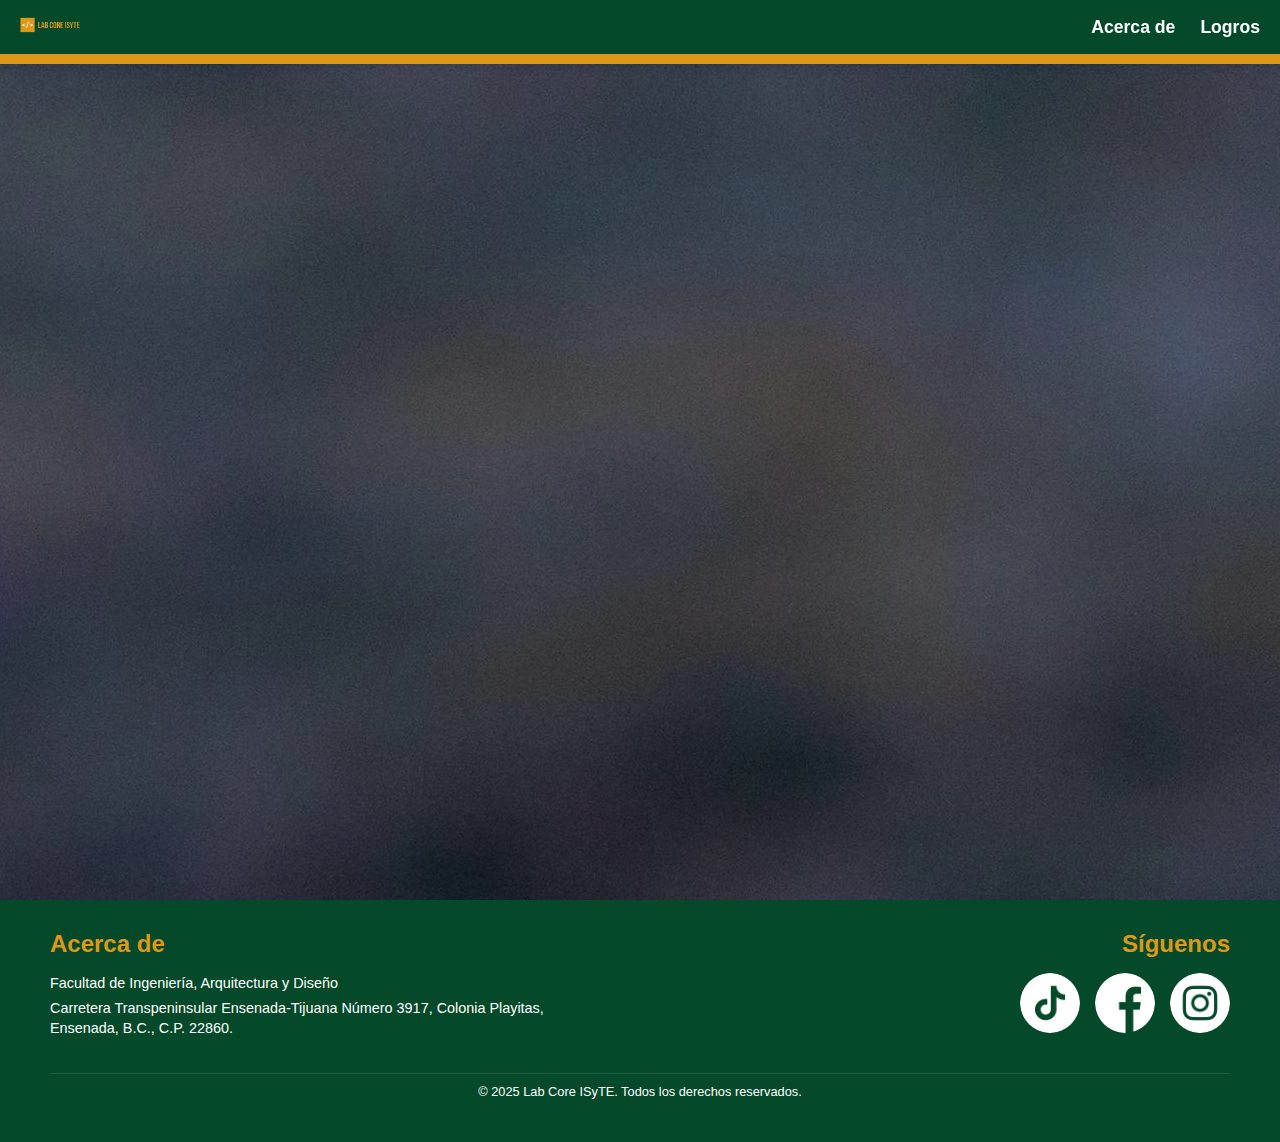
<file: index.html>
<!doctype html>
<html lang="mx">

<head>
    <meta charset="utf-8" />
    <meta name="viewport" content="width=device-width,initial-scale=1" />
    <title>Lab Core ISyTE</title>
    <link rel="icon" type="image/png" href="img/icon.png">
    <link rel="shortcut icon" href="img/icon.png">
    <link rel="stylesheet" href="styles.css">
</head>

<body>
    <div class="caja-scroll">

        <header>
            <a href="index.html">
                <img src="img/logo.png" alt="Lab Core ISyTE" class="logo">
            </a>
            <nav>
                <ul>
                    <li><a href="acerca_de.html">Acerca de</a></li>
                    <li><a href="logros.html">Logros</a></li>
                </ul>
            </nav>
        </header>

        <main>

            <article>
                <h1 class="titulo">Laboratorio ISyTE</h1>

                <p class="textogeneral">
                    El Laboratorio de Innovación en Desarrollo de Software (Lab Core ISyTE) busca ser un espacio de colaboración y 
                    aprendizaje para profesores y alumnos de la Facultad de Ingeniería, donde se promueva la investigación, el desarrollo de proyectos 
                    y la formación en tecnologías de vanguardia en el ámbito del software. 
                    Con la implementación de LIDS, se espera potenciar el talento y la creatividad de los profesionales del desarrollo de software, 
                    contribuyendo al avance tecnológico y a la generación de soluciones innovadoras para diversos sectores de la sociedad.
                </p>


                <section class="carousel-section">
                    <div class="carousel-3d-container">
                        <div class="carousel-3d">
                            <div class="carousel-item">
                                <div class="carousel-image">
                                    <img src="img/img1.jpg" alt="Proyecto 1">
                                </div>
                                <div class="carousel-description">
                                    <h3>Quienes somos?</h3>
                                    <p>Somos estudiantes de la UABC, de la Facultad de Ingeniería, Arquitectura y
                                        Diseño, y
                                        formamos parte de la carrara de Ingeniería en Software y Tecnologías Emergentes.
                                    </p>
                                </div>
                            </div>

                            <div class="carousel-item">
                                <div class="carousel-image">
                                    <img src="img/img2.jpg" alt="Proyecto 2">
                                </div>
                                <div class="carousel-description">
                                    <h3>Lab Core ISyTE</h3>
                                    <p>Lorem ipsum dolor sit amet, consectetur adipiscing elit, sed do eiusmod tempor
                                        incididunt
                                        ut labore et dolore magna aliqua. Ultrices in iaculis nunc sed augue lacus
                                        viverra
                                        vitae
                                        congue. </p>
                                </div>
                            </div>

                            <div class="carousel-item">
                                <div class="carousel-image">
                                    <img src="img/img3.jpg" alt="Proyecto 3">
                                </div>
                                <div class="carousel-description">
                                    <h3>Lab Core ISyTE</h3>
                                    <p>Lorem ipsum dolor sit amet, consectetur adipiscing elit, sed do eiusmod tempor
                                        incididunt
                                        ut labore et dolore magna aliqua. Ultrices in iaculis nunc sed augue lacus
                                        viverra
                                        vitae
                                        congue.
                                    </p>
                                </div>
                            </div>

                            <div class="carousel-item">
                                <div class="carousel-image">
                                    <img src="img/img4.jpg" alt="Proyecto 4">
                                </div>
                                <div class="carousel-description">
                                    <h3>Lab Core ISyTE</h3>
                                    <p>Lorem ipsum dolor sit amet, consectetur adipiscing elit, sed do eiusmod tempor
                                        incididunt
                                        ut labore et dolore magna aliqua. Ultrices in iaculis nunc sed augue lacus
                                        viverra
                                        vitae
                                        congue. </p>
                                </div>
                            </div>
                        </div>

                        <div class="carousel-controls">
                            <button class="carousel-btn prev" aria-label="Imagen anterior">‹</button>
                            <button class="carousel-btn next" aria-label="Siguiente imagen">›</button>
                        </div>

                        <div class="carousel-indicators">
                            <span class="indicator active" data-index="0"></span>
                            <span class="indicator" data-index="1"></span>
                            <span class="indicator" data-index="2"></span>
                            <span class="indicator" data-index="3"></span>
                        </div>
                    </div>
                </section>

            </article>


        </main>

        <footer>
            <div class="footer-col footer-info">
                <h3 class="footer-title">Acerca de</h3>
                <p>Facultad de Ingeniería, Arquitectura y Diseño</p>
                <p>Carretera Transpeninsular Ensenada-Tijuana Número 3917, Colonia Playitas, Ensenada, B.C., C.P. 22860.
                </p>
            </div>
            <div class="footer-col footer-social">
                <h3 class="footer-title">Síguenos</h3>
                <div class="social-icons">
                    <a href="https://www.tiktok.com/@isyte_connect" target="_blank" aria-label="Síguenos en tiktok">
                        <img src="img/tik-tok.png" alt="TK" class="icon">
                    </a>
                    <a href="https://www.facebook.com/IsyteConnect/" target="_blank" aria-label="Síguenos en Facebook">
                        <img src="img/facebook.png" alt="FB" class="icon">
                    </a>
                    <a href="https://www.instagram.com/isyte_connect" target="_blank"
                        aria-label="Síguenos en Instagram">
                        <img src="img/instagram.png" alt="IG" class="icon">
                    </a>
                </div>
            </div>

            <p class="copyright-text">&copy; 2025 Lab Core ISyTE. Todos los derechos reservados.</p>
        </footer>
    </div>
    <script src="carrusel.js"></script>
</body>

</html>
</file>
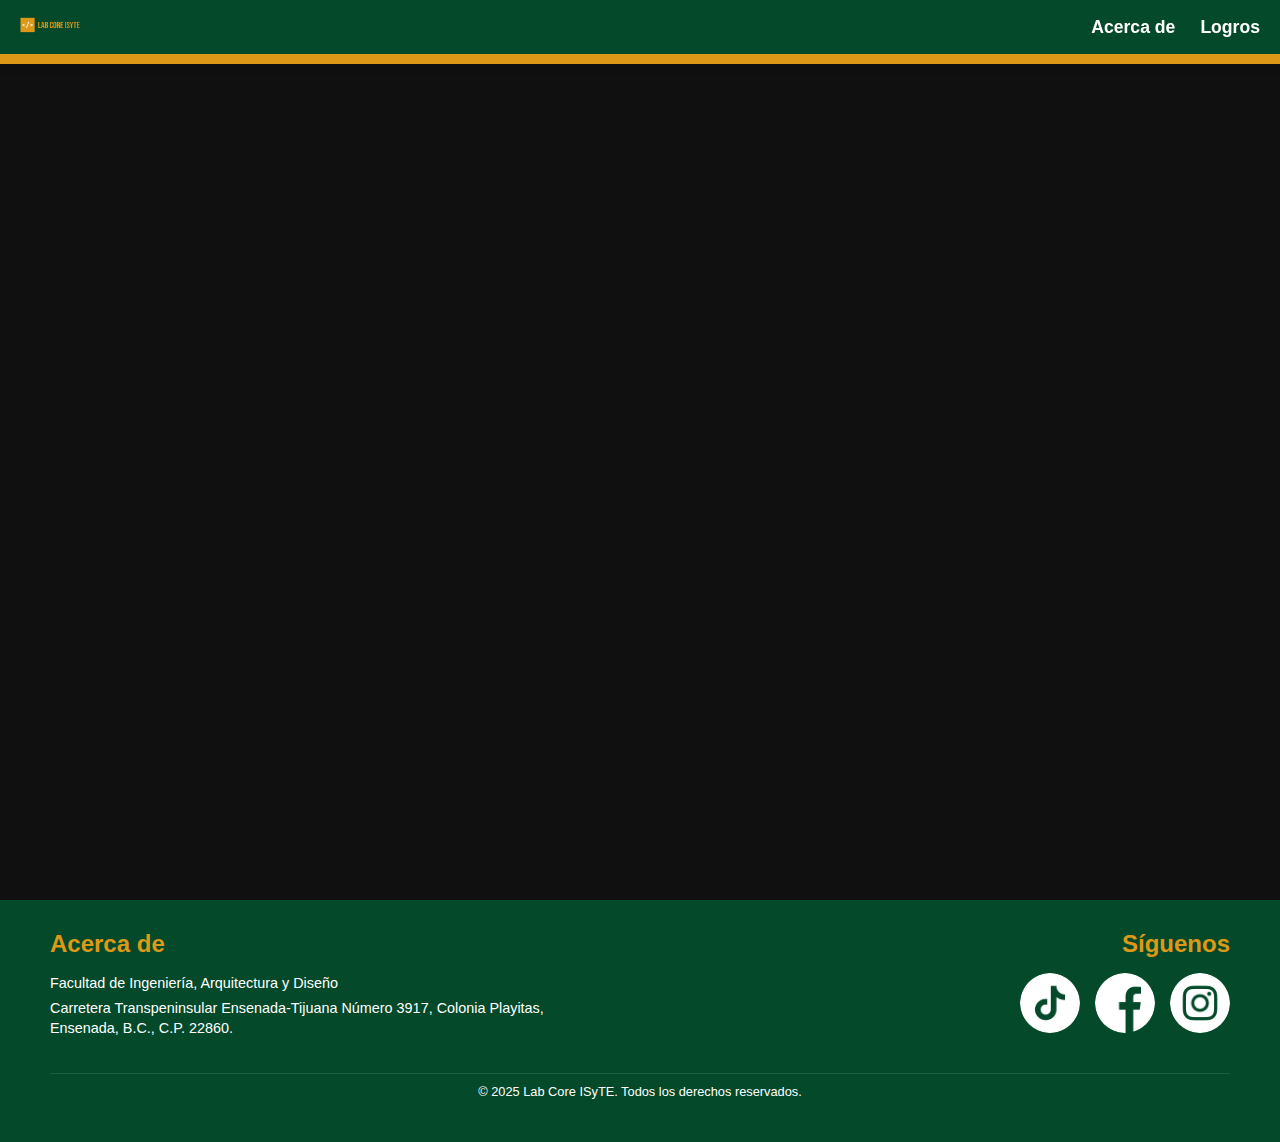
<file: logros.html>
<!doctype html>
<html lang="mx">

<head>
    <meta charset="utf-8" />
    <meta name="viewport" content="width=device-width,initial-scale=1" />
    <title>Lab Core ISyTE</title>
    <link rel="icon" type="image/png" href="img/icon.png">
    <link rel="stylesheet" href="styles.css">
</head>

<body>
    <div class="caja-scroll">

        <header>
            <a href="index.html">
                <img src="img/logo.png" alt="Lab Core ISyTE" class="logo">
            </a>
            <nav>
                <ul>
                    <li><a href="acerca_de.html">Acerca de</a></li>
                    <li><a href="logros.html">Logros</a></li>
                </ul>
            </nav>
        </header>

        <main>

            <article>
                

            </article>


        </main>

        <footer>
            <div class="footer-col footer-info">
                <h3 class="footer-title">Acerca de</h3>
                <p>Facultad de Ingeniería, Arquitectura y Diseño</p>
                <p>Carretera Transpeninsular Ensenada-Tijuana Número 3917, Colonia Playitas, Ensenada, B.C., C.P. 22860.
                </p>
            </div>
            <div class="footer-col footer-social">
                <h3 class="footer-title">Síguenos</h3>
                <div class="social-icons">
                    <a href="https://www.tiktok.com/@isyte_connect" target="_blank" aria-label="Síguenos en tiktok">
                        <img src="img/tik-tok.png" alt="TK" class="icon">
                    </a>
                    <a href="https://www.facebook.com/IsyteConnect/" target="_blank" aria-label="Síguenos en Facebook">
                        <img src="img/facebook.png" alt="FB" class="icon">
                    </a>
                    <a href="https://www.instagram.com/isyte_connect" target="_blank"
                        aria-label="Síguenos en Instagram">
                        <img src="img/instagram.png" alt="IG" class="icon">
                    </a>
                </div>
            </div>

            <p class="copyright-text">&copy; 2025 Lab Core ISyTE. Todos los derechos reservados.</p>
        </footer>
    </div>
    <script src="carrusel.js"></script>
</body>

</html>
</file>
<file: styles.css>
*,
*::before,
*::after {
    box-sizing: border-box;
}

:root {
    --verde: #044A2A;
    --amarillo: #DE9817;
    --gris: #272822;
    --azul: #2450A6;
    --claro: #B4D9C4;
    --blanco: #F2F2F2;
}

/* ============================================================================= */
/* HEADER */
/* ============================================================================= */
header {
    display: flex;
    justify-content: space-between;
    align-items: center;
    position: fixed;
    width: 100%;
    z-index: 1000;
    font-family: Verdana, Geneva, Tahoma, sans-serif;
    background-color: var(--verde);
    color: rgb(255, 255, 255);
    padding: 10px 20px;
    border-bottom: 10px solid var(--amarillo);
    box-shadow: 0 2px 10px rgba(0, 0, 0, 0.1);
    margin-bottom: 0;
}

.titulo {
    font-size: 40px;
    text-align: center;
    font-family: Verdana, Geneva, Tahoma, sans-serif;
    color: blanchedalmond;
}

.texto {
    text-align: justify;
    font-family: Verdana, Geneva, Tahoma, sans-serif;
    color: var(--claro);
    margin-left: 5%;
    margin-right: 5%;
    background-color: rgba(0, 0, 0, 0.7);
    padding: 20px;
    border-radius: 15px;
}

.logo {
    height: 30px;
}

nav ul {
    list-style: none;
    margin: 0;
    padding: 0;
    display: flex;
}

nav ul li {
    margin-left: 25px;
}

nav ul li a {
    color: white;
    text-decoration: none;
    font-weight: bold;
    font-size: 1.1em;
    position: relative;
}

nav ul li a::after {
    content: '';
    position: absolute;
    bottom: 0;
    left: 0;
    height: 2px;
    background-color: var(--amarillo);
    width: 100%;
    transform: scaleX(0);
    transform-origin: center;
    transition: transform 0.3s ease-out;
}

nav ul li a:hover {
    color: var(--amarillo);
}

nav ul li a:hover::after {
    transform: scaleX(1);
}

/* ============================================================================= */
/* BODY */
/* ============================================================================= */
body, html {
    margin: 0;
    padding: 0;
    min-height: 100vh;
    display: flex;
    flex-direction: column;
    scrollbar-width: thin;
    scrollbar-color: var(--amarillo) var(--verde);
    background-color: #272822;
}

::-webkit-scrollbar {
    width: 10px;
}

::-webkit-scrollbar-track {
    background: var(--verde);
    border-radius: 10px;
}

::-webkit-scrollbar-thumb {
    background: var(--amarillo);
    border-radius: 10px;
}

::-webkit-scrollbar-thumb:hover {
    background: #feac13;
}


main {
    flex-grow: 1;
    background-color: #101010;
}

h2 {
    color: aquamarine;
    text-align: center;
}

article {
    padding-top: 0px;
    width: 100%;
    height: 100vh;
    background-size: cover;
    background-repeat: no-repeat;
    background-position: center center;
    overflow: hidden;
    margin: 0;

    display: flex;
    flex-direction: column;
    justify-content: center;
    align-items: center;
    text-align: center;
}

.article-1 {
    background-image: url('img/fondo6.webp');
}
.article-2 {
    background-image: url('img/fondo2.webp');
}
/* ============================================================================= */
/* FOOTER */
/* ============================================================================= */
footer {
    font-family: Verdana, Geneva, Tahoma, sans-serif;
    background-color: var(--verde);
    color: white;
    padding: 30px 50px;
    margin-top: auto;
    display: flex;
    justify-content: space-between;
    align-items: flex-start;
    flex-wrap: wrap;
}

.footer-col {
    width: 45%;
    margin-bottom: 20px;
}

.footer-title {
    color: var(--amarillo);
    font-size: 1.5em;
    font-weight: bold;
    margin-top: 0;
    margin-bottom: 15px;
}

.footer-info p {
    margin: 5px 0;
    font-size: 0.9em;
    line-height: 1.4;
}

.footer-social {
    text-align: right;
}

.social-icons {
    display: flex;
    gap: 15px;
    justify-content: flex-end;
}

.social-icons a .icon {
    display: inline-flex;
    justify-content: center;
    align-items: center;
    color: var(--verde);
    background-color: var(--verde);
    font-weight: bold;
    font-size: 2em;
    width: 60px;
    height: 60px;
    border-radius: 50%;
    transition: background-color 0.3s ease;
}

.social-icons a:hover .icon {
    background-color: var(--amarillo);
}

.copyright-text {
    width: 100%;
    text-align: center;
    padding-top: 10px;
    border-top: 1px solid rgba(255, 255, 255, 0.1);
    font-size: 0.8em;
    margin-top: 10px;
}
/* ============================================================================= */
/* RESPONSIVO - MEDIA QUERIES */
/* ============================================================================= */

@media (max-width: 768px) {
    header {
        display: flex;
        flex-direction: row;
        justify-content: space-between;
        align-items: center;
        position: fixed;
        width: 100%;
        height: auto;
        padding: 10px 15px;
    }

    .logo {
        height: 40px;
    }

    nav {
        flex-direction: row;
        text-align: right;
    }

    nav ul {
        flex-direction: row;
        justify-content: flex-end;
        align-items: center;
    }

    nav ul li {
        margin: 0 10px;
    }

    nav ul li a {
        font-size: 1em;
    }
}

@media (max-width: 600px) {
    footer {
        flex-direction: column;
        align-items: center;
        padding: 20px;
    }

    .footer-col {
        width: 100%;
        max-width: 350px;
        text-align: center;
    }

    .footer-info p {
        text-align: center;
    }

    .footer-social {
        text-align: center;
    }

    .social-icons {
        justify-content: center;
    }
}
</file>
